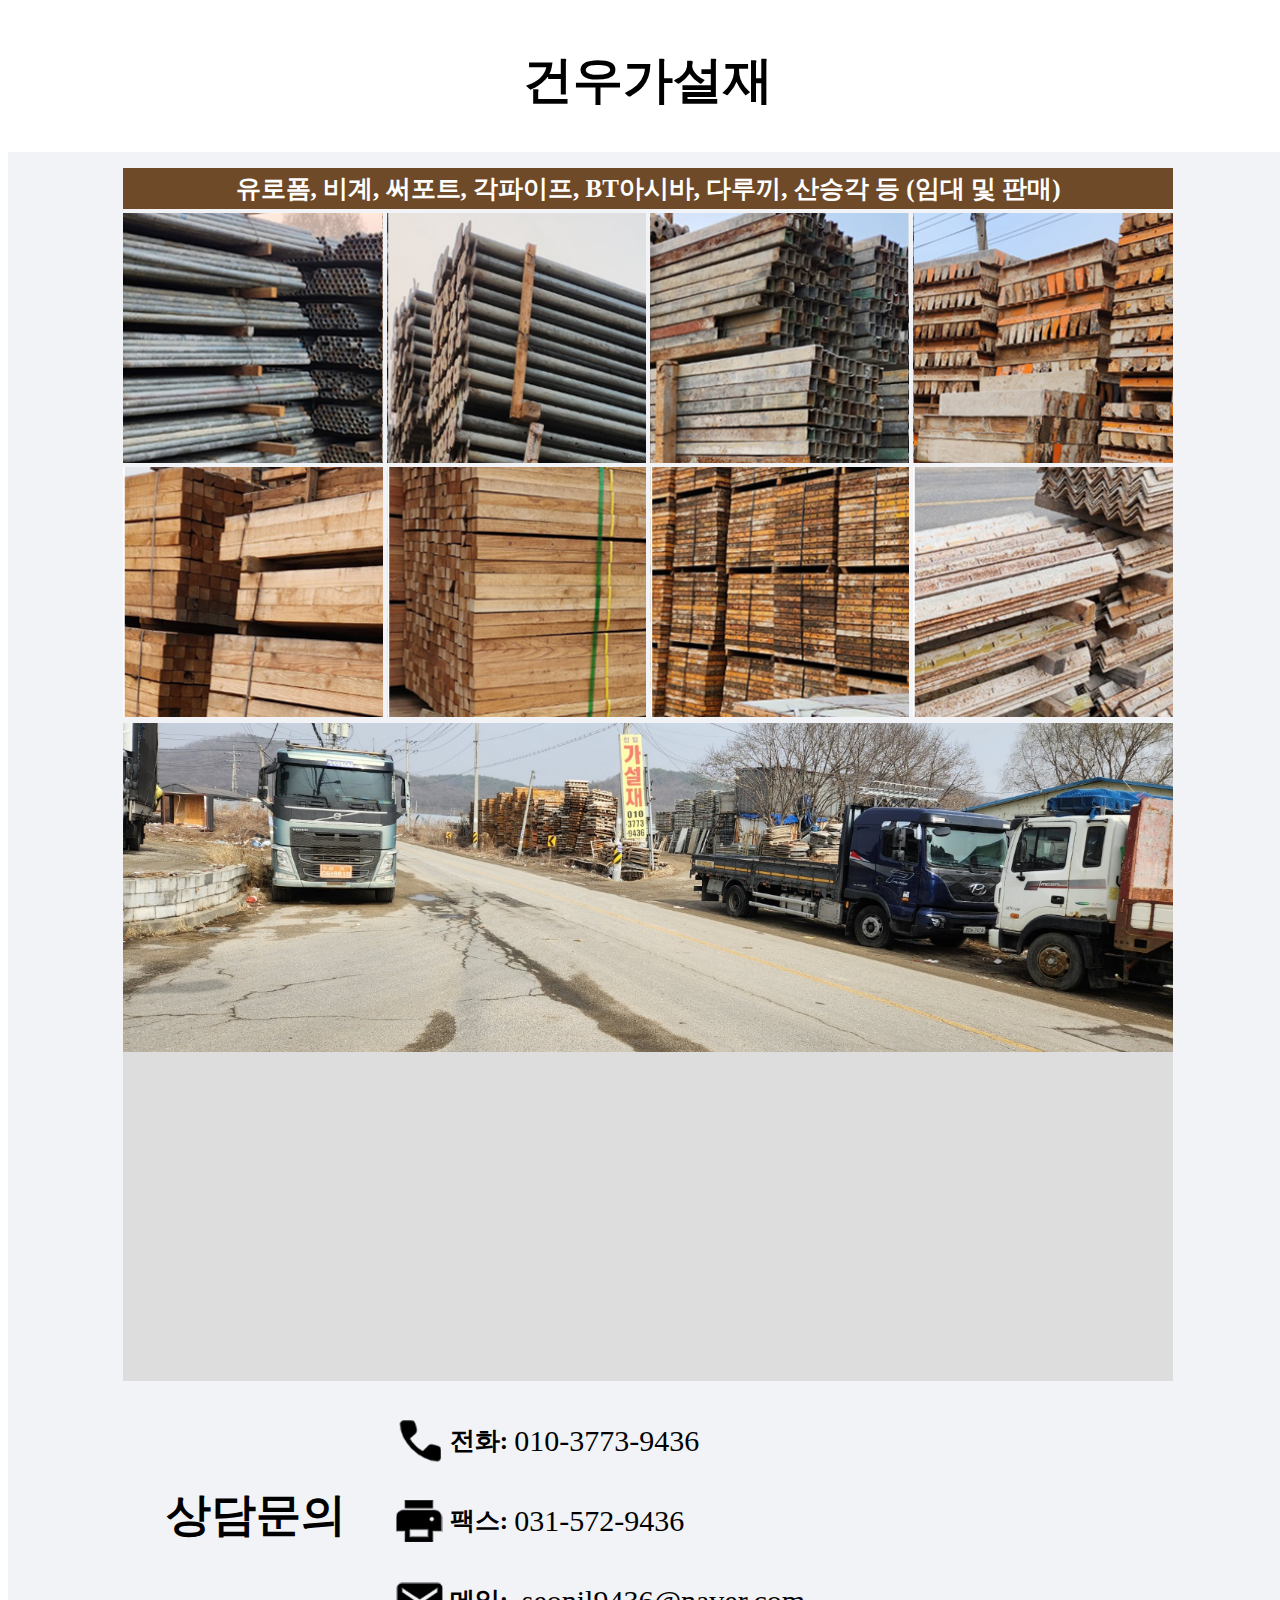
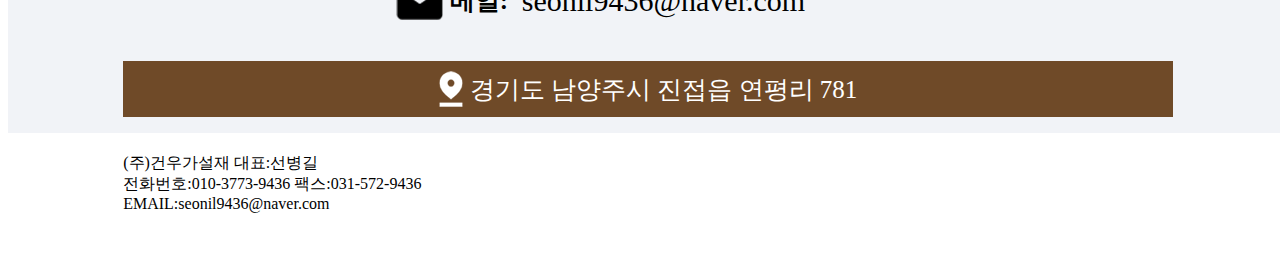
<file: index.html>
<!DOCTYPE html>
<html lang="en">
<head>
    <meta charset="UTF-8">
    <meta http-equiv="X-UA-Compatible" content="IE=edge">
    <meta name="viewport" content="width=device-width, initial-scale=1.0">
    <link rel="stylesheet" href="css/common.css"> 
    <title>건우 가설재</title>
</head>
<body>
    <h1>건우가설재</h1>
    <div class="bg">
       
            <ul class="wrap">
                <li class="left">
                    <h2>유로폼, 비계, 써포트, 각파이프, BT아시바, 다루끼, 산승각 등 (임대 및 판매)</h2>
                    <ul>
                        <li>
                            <!--<img src="img/resources1.jpg" alt="">
                            <img src="img/resources2.jpg" alt="">
                            <img src="img/resources3.jpg" alt="">
                            <img src="img/resources4.jpg" alt="">-->
                            <p class="p1"></p>
                            <p class="p2"></p>
                            <p class="p3"></p>
                            <p class="p4"></p>
                        </li>
                        <li>
                            <!--<img src="img/resources5.jpg" alt="">
                            <img src="img/resources6.jpg" alt="">
                            <img src="img/resources7.jpg" alt="">
                            <img src="img/resources8.jpg" alt="">-->
                            <p class="p5"></p>
                            <p class="p6"></p>
                            <p class="p7"></p>
                            <p class="p8"></p>
                        </li>
                    </ul>
                </li>
                <li class="right">
                    <ul>
                        <li class="location_box">
                           <!--<img class="location"src="img/location.jpg">-->
                            
                        </li>
                        <li>
                            <!--
        * 카카오맵 - 약도서비스
        * 한 페이지 내에 약도를 2개 이상 넣을 경우에는
        * 약도의 수 만큼 소스를 새로 생성, 삽입해야 합니다.
    -->
                            <!-- 1. 약도 노드 -->
                            <div id="daumRoughmapContainer1678665650337" class="root_daum_roughmap root_daum_roughmap_landing"></div>

                            <!-- 2. 설치 스크립트 -->
                            <script charset="UTF-8" class="daum_roughmap_loader_script" src="https://ssl.daumcdn.net/dmaps/map_js_init/roughmapLoader.js"></script>

                            <!-- 3. 실행 스크립트 -->
                            <script charset="UTF-8">
                                new daum.roughmap.Lander({
                                    "timestamp": "1678665650337",
                                    "key": "2e2br",
                                    "mapWidth": "640",
                                    "mapHeight": "360"
                                }).render();
                            </script>
                        </li>
                        <li class="contect" id="contect">
                            <h3>상담문의</h3>
                            <ul>
                                <li><img src="img/contact1.png" alt=""><strong>전화:&nbsp;</strong> <span>010-3773-9436</span></li>
                                <li><img src="img/contact2.png" alt=""><strong>팩스:&nbsp;</strong> <span>031-572-9436</span></li>
                                <li class="no-margin"><img src="img/contact3.png" alt=""><strong>메일:&nbsp;</strong><span> &nbsp;seonil9436@naver.com</span></li>
                            </ul>
                        </li>
                    </ul>
                    <p class="adress"><img src="img/place.png" alt="">경기도 남양주시 진접읍 연평리 781</p>
                </li>

            </ul>
     
    </div>
    <div class="footer-wrap">
    <footer>
        (주)건우가설재 대표:선병길 <br>
        전화번호:010-3773-9436 팩스:031-572-9436 <br>
        EMAIL:seonil9436@naver.com
    </footer>
    </div>
</body>
</html>
</file>
<file: css/common.css>
@charset "utf-8;"

@font-face {
    font-family: 'GmarketSansMedium';
    src: url('https://cdn.jsdelivr.net/gh/projectnoonnu/noonfonts_2001@1.1/GmarketSansMedium.woff') format('woff');
    font-weight: normal;
    font-style: normal;
}
body{
    width: 100vw;
    height: 100vh;
    }
ul{    padding-left: 0;}
.bg {display: flex;justify-content: center;}
li {list-style: none !important;}
h1{font-family: 'GmarketSansMedium'; font-weight: 700; font-size:50px; line-height:165px; height:16vh; display:flex; justify-content: center; align-items: center;margin: 0;}
.bg{background-color: #f1f3f7;}
.wrap{width:82%; margin:padding-top:30px;box-sizing: border-box;
    justify-content: space-between; height: 75%;}
.left{width:100%; margin-right:calc(7%-20px);}
.left ul{padding-left:0; width:100%;height:735px;}
.left ul>li{display:flex; justify-content: space-between; height:50%;}
.left p
{
    width: 25%;
    background-position: center;
    background-size: cover;
    margin: 0 4px 0 0;
}
.left p:last-child{margin-right:0;}
.p1{background:url(../img/resources1.jpg)}
.p2{background:url(../img/resources2.jpg)}
.p3{background:url(../img/resources3.jpg)}
.p4{background:url(../img/resources4.jpg)}
.p5{background:url(../img/resources5.jpg)}
.p6{background:url(../img/resources6.jpg)}
.p7{background:url(../img/resources7.jpg)}
.p8{background:url(../img/resources8.jpg)}


.left ul>li:first-child{margin-bottom:4px;}
    .left > h2 {
        color: #fff;
        background-color: #6F4A28;
        display: flex;
        justify-content: center;
        align-items: center;
        margin: 0 0 4px;
        font-family: GmarketSansMedium; font-size:25px;
        padding: 4px 0;
        width: 100%;
    }
.right{width:100%; margin-top: 10px;height: 100%;} 
.right>ul{width:100%;display: flex; justify-content:stretch;justify-content: space-between;
    padding-left: 0; }
.right>ul>li{height:329px; }
 
.right>ul>li:not(.no-margin){width:34%; margin-left: 4px;}

.right>ul>li >img {margin-right: 21px;}

.contect img{margin-right:7px;}
.location {
    width: 100%;
    overflow: hidden;
    object-fit: cover;
    max-height: 329px;
}
.location_box{
    background: url(../img/location.jpg);
    background-position: center;
    background-size: cover;

}

.right > ul > li:nth-child(2) {

    background: #ddd;
    overflow: hidden;

    display: flex;
    justify-content: center;
}
.right>ul>li>h3{font-size:45px;margin: 10px 0 22px 0;}
.right > ul > li:nth-child(3) li {
    display: flex;
    align-items: center;
    font-size: 25px;
    margin-bottom: 25px;
    padding: 0 0 16px 16px;
    box-sizing: border-box;
}
.right>ul>li:nth-child(3)>img{margin-right:14px;}
.adress {
    display: flex;
    width: 100%;
    justify-content: center;
    align-items: center;
    font-size: 25px;
    padding: 10px;
    margin: 0;
    background: #6f4a28;
    color: #fff;
    box-sizing:border-box;
}    
.adress>img{margin-right:7px;}

li{list-style:none;}
footer{width:82%; margin:20px auto;}



@media screen and (max-width: 1658px) {
    .right #contect{
        width: 100%;
        display: flex;
        justify-content: center;
        align-items: center;
        height: 177px;}
    .right>ul {flex-wrap:wrap;}
    .right>ul>li:not(.no-margin) {
        width: 50%;
        margin-left: 0px;
    }
    #contect ul{
        display:flex;
        width:70%;
        justify-content: space-between;
    }
    .contect span {
        display: inline-block;
        width: 100%;
        font-size: 30px;
    }
    .right > ul > li:nth-child(3) li{
        margin:0;
        padding:0;
        flex-direction: column;
    }
    .right>ul>li>h3{
        margin-right:50px;
    }
    footer {
        width: 82%;
        margin: 20px auto 50px;
        padding-bottom: 50px;
}
@media screen and (max-width: 1350px){
    .left ul {
        height: 500px;
    }
    .right>ul>li:not(.no-margin) {
        width: 100%;
    }
    .right > ul > li:nth-child(3) li {
        flex-direction: row;
    }
    #contect ul {
        flex-direction: column;
    }
    .contect span {
        width: auto;
    }
    .right > ul > li:nth-child(3) li {
        line-height: 80px;}
        .right #contect {
            height:auto;
            padding: 20px 0;
        }
}
@media screen and (max-width: 993px){
    .right #contect {

        flex-direction: column;}
        .left ul {
            height: 400px;
        }
}
@media screen and (max-width: 766px){
    .left ul {
        height: 150px;
    }
    .right > ul > li:nth-child(3) li {
        line-height: 80px;
        flex-direction: column;
    }
    .right>ul>li>h3 {
        margin-right: 0px;
    }

   
    .left p {
        width: 33%;
        height: 200px;
        background-position: center;
        background-size: auto;
        background-repeat: no-repeat;
        background-position: top;
    background-size: contain;
    }

}
</file>
